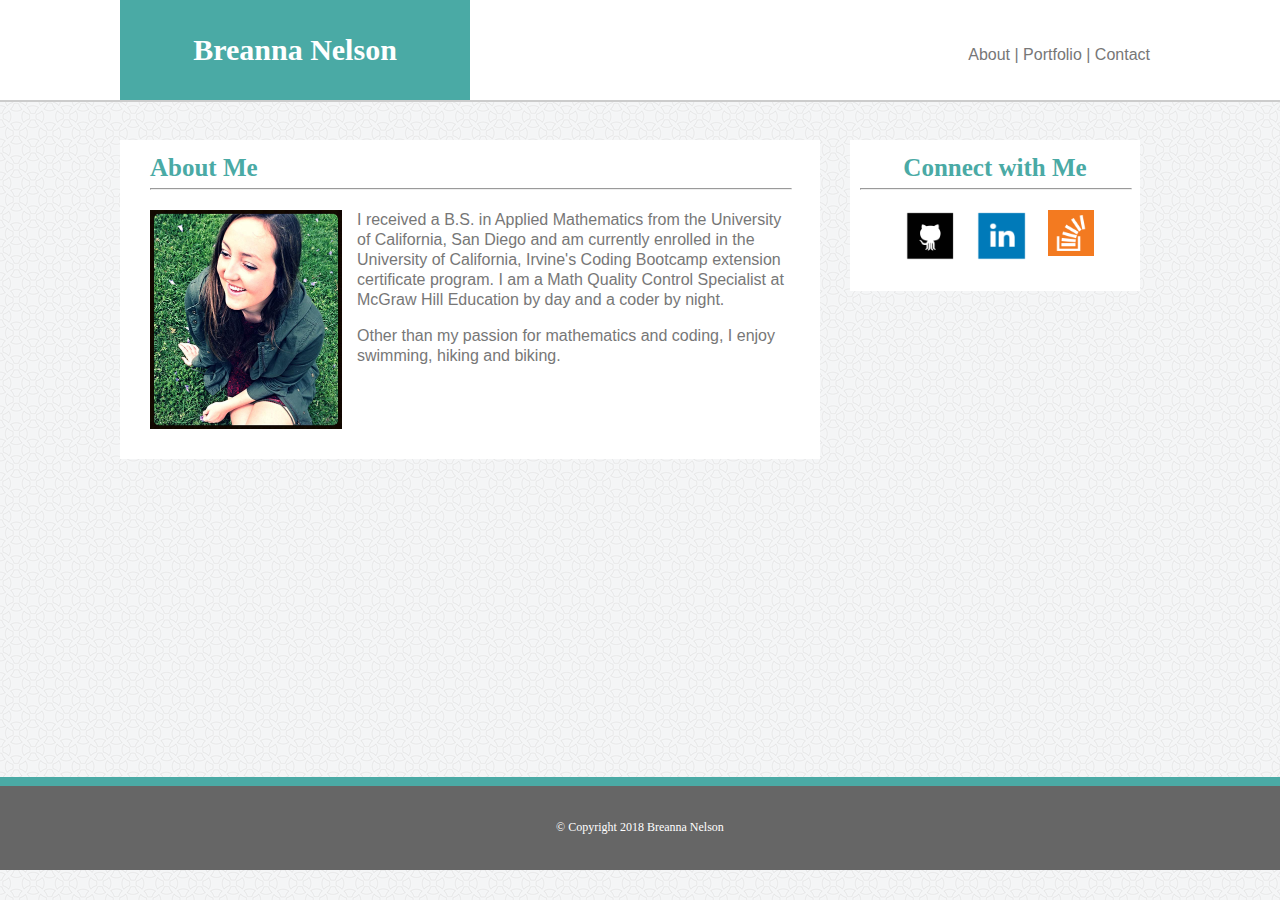
<file: index.html>
<!DOCTYPE html>
<html lang="en">
<head>
    <meta charset="UTF-8">
    <meta name="viewport" content="width=device-width, initial-scale=1.0">
    <meta http-equiv="X-UA-Compatible" content="ie=edge">
    <title>Basic Portfolio</title>
    <link rel="stylesheet" type="text/css" href="./assets/reset.css">
    <link rel="stylesheet" type="text/css" href="./assets/style.css">
</head>
<body>

<nav>
    <div class="header">
        <h1 class="name">Breanna Nelson</h1>
        <p class="navlinks">
                <a href="index.html" class="nav-link">About</a> |
                <a href="portfolio.html" class="nav-link">Portfolio</a> |
                <a href="contact.html" class="nav-link">Contact</a> 
        </p>
    </div>
</nav>
    <div class="clearfixAbout">
    <div class="entireContent">

        <div class="mainSectionContent">
            <h1 class="aboutMe">About Me</h1>
            <hr>
            <img class="portPhoto" src="./assets/images/Portfolio Photo.jpg" alt="Portfolio Photo">
            <p>I received a B.S. in Applied Mathematics from the University of California, San Diego and am currently enrolled in the University of California, Irvine's Coding Bootcamp extension certificate program. I am a Math Quality Control Specialist at McGraw Hill Education by day and a coder by night.</p><br>
            <p>Other than my passion for mathematics and coding, I enjoy swimming, hiking and biking.</p>
        </div>

        <div class="sidebarContent">
            <h2 class="connect">Connect with Me</h2>
            <hr>
            <div class="links">
            <a href="https://github.com/breannanelson" target="_blank"><img class="linkPhoto" src="./assets/images/gitHub.png" alt="GitHub"></a>
            <a href="https://www.linkedin.com/in/breanna-nelson-bbaa03158/" target="_blank"><img class="linkPhoto" src="./assets/images/linkedIn.png" alt="LinkedIn"></a>
            <a href="https://stackoverflow.com/users/9165072/breanna-nelson?tab=profile" target="_blank"><img class="linkPhoto" src="./assets/images/stackOverflow.png" alt="StackOverflow" id="stackLink"></a>
            </div>
        </div>
    </div>
    </div>

    <footer class="footer">© Copyright 2018 Breanna Nelson</footer>

</body>
</html>
</file>
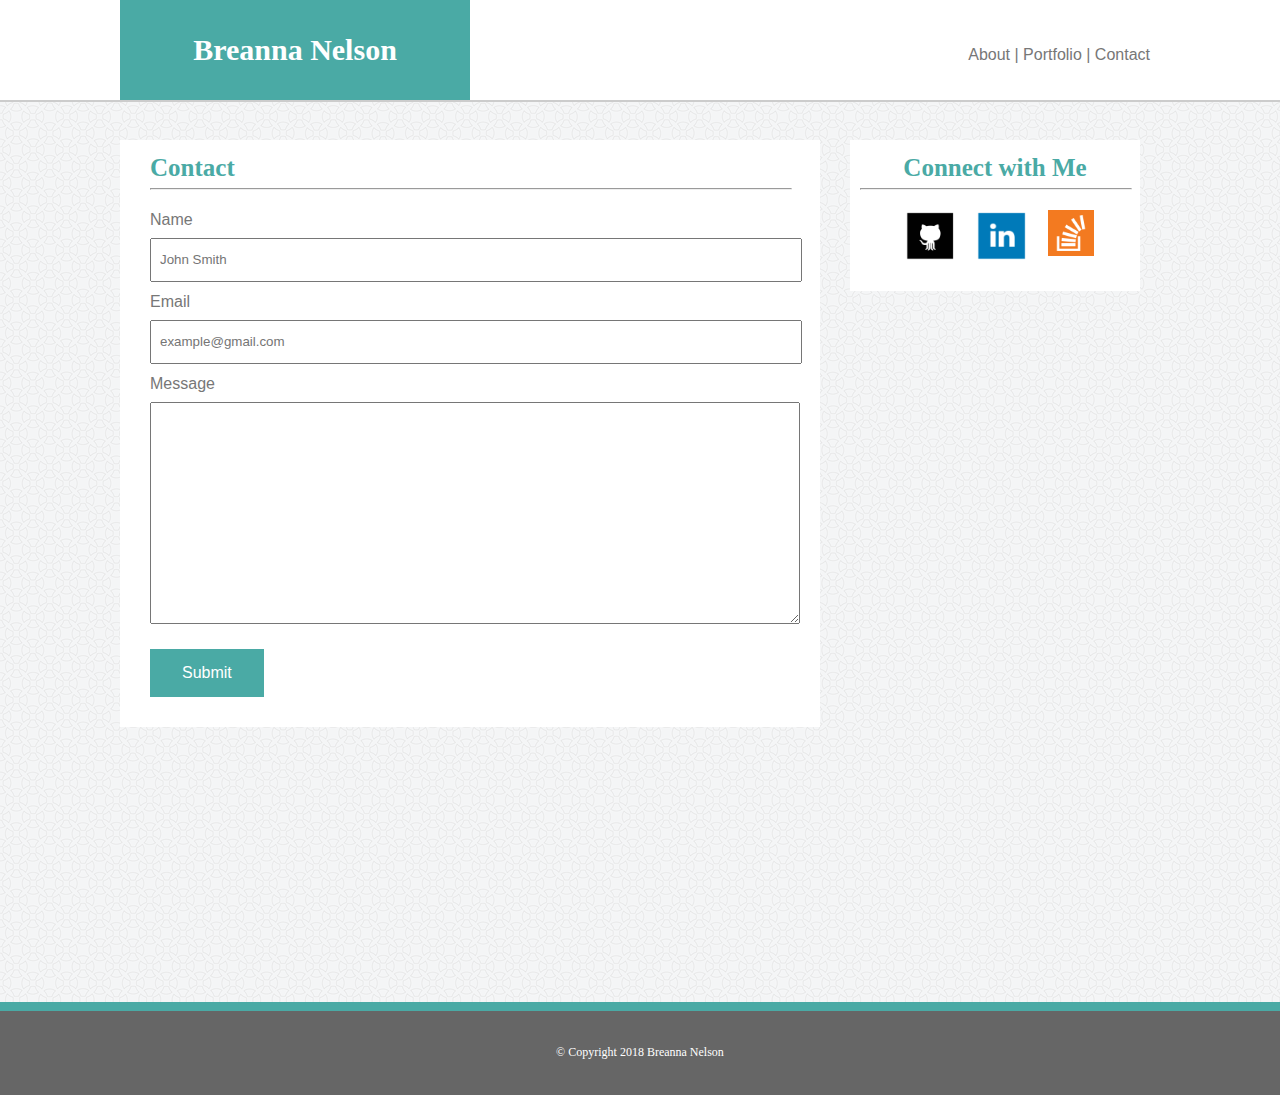
<file: contact.html>
<!DOCTYPE html>
<html lang="en">
<head>
    <meta charset="UTF-8">
    <meta name="viewport" content="width=device-width, initial-scale=1.0">
    <meta http-equiv="X-UA-Compatible" content="ie=edge">
    <title>Contact</title>
    <link rel="stylesheet" type="text/css" href="./assets/reset.css">
    <link rel="stylesheet" type="text/css" href="./assets/style.css">
</head>
<body>

    <nav>
            <div class="header">
                <h1 class="name">Breanna Nelson</h1>
                <p class="navlinks">
                        <a href="index.html" class="nav-link">About</a> |
                        <a href="portfolio.html" class="nav-link">Portfolio</a> |
                        <a href="contact.html" class="nav-link">Contact</a> 
                </p>
            </div>
        </nav>
        <div class="clearfixContact">
            <div class="entireContent">
                <div class="mainSectionContent">
                        <h1 class="contact">Contact</h1>
                        <hr>
                        <form>
                                Name<br>
                                <input type="text" name="fullname" placeholder="John Smith">
                                <br>
                                Email<br>
                                <input type="text" name="email" placeholder="example@gmail.com">
                                <br>
                                Message<br>
                                <textarea name="textbox" id="message"></textarea>
                                <button type="button">Submit</button>
                        </form>

                </div>

                <div class="sidebarContent">
                    <h2 class="connect">Connect with Me</h2>
                    <hr>
                    <div class="links">
                        <a href="https://github.com/breannanelson" target="_blank"><img class="linkPhoto" src="./assets/images/gitHub.png" alt="GitHub"></a>
                        <a href="https://www.linkedin.com/in/breanna-nelson-222860124/" target="_blank"><img class="linkPhoto" src="./assets/images/linkedIn.png" alt="LinkedIn"></a>
                        <a href="https://stackoverflow.com/users/9165072/breanna-nelson?tab=profile" target="_blank"><img class="linkPhoto" src="./assets/images/stackOverflow.png" alt="StackOverflow" id="stackLink"></a>
                    </div>
                </div>
            </div>
        </div>


    <footer class="footer">© Copyright 2018 Breanna Nelson</footer>
</body>
</html>
</file>
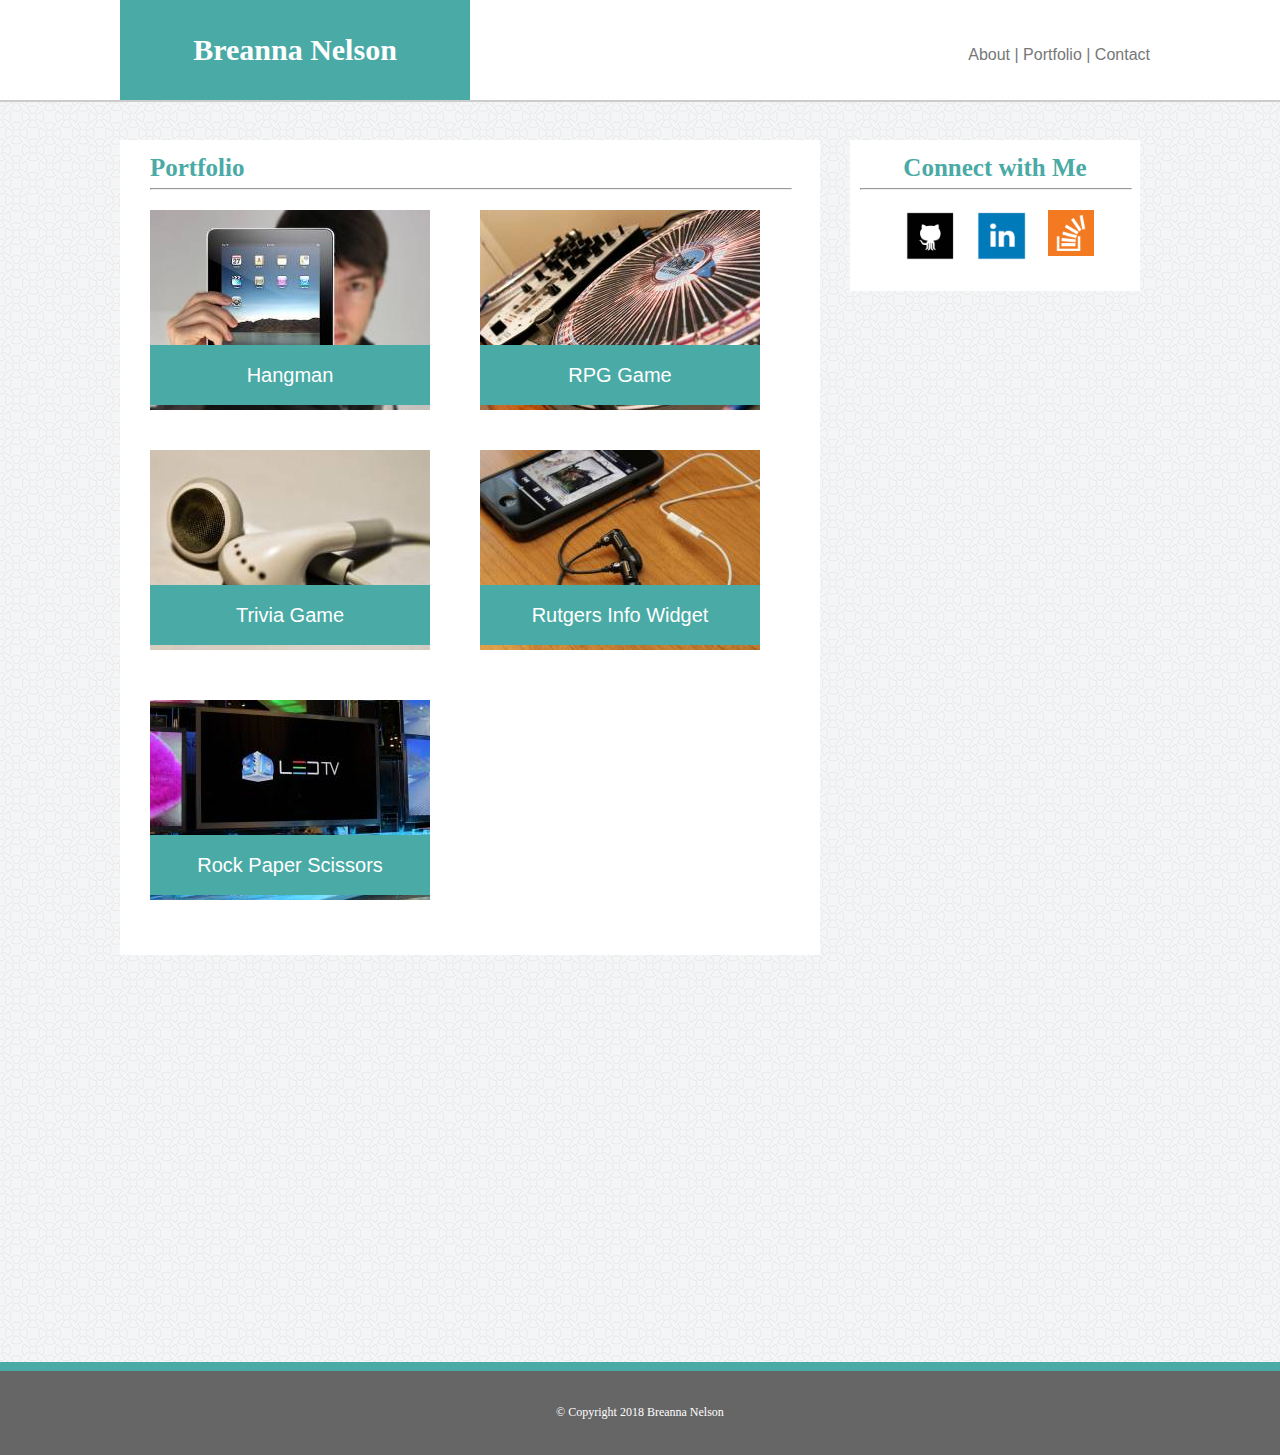
<file: portfolio.html>
<!DOCTYPE html>
<html lang="en">
<head>
    <meta charset="UTF-8">
    <meta name="viewport" content="width=device-width, initial-scale=1.0">
    <meta http-equiv="X-UA-Compatible" content="ie=edge">
    <title>Portfolio</title>
    <link rel="stylesheet" type="text/css" href="./assets/reset.css">
    <link rel="stylesheet" type="text/css" href="./assets/style.css">
</head>
<body>
    <nav>
        <div class="header">
            <h1 class="name">Breanna Nelson</h1>
            <p class="navlinks">
                    <a href="index.html" class="nav-link">About</a> |
                    <a href="portfolio.html" class="nav-link">Portfolio</a> |
                    <a href="contact.html" class="nav-link">Contact</a> 
            </p>
        </div>
    </nav>
    <div class="clearfixPortfolio">
        <div class="entireContent">
            <div class="mainSectionContentPortfolio">
                <h1 class="portfolio">Portfolio</h1>
                <hr>
                <img class="creationsLeft1" src="./assets/images/hangman.jpg" alt="Hangman Photo">
                <p class="overLapTextLeft1">Hangman</p>
                <img class="creationsRight1" src="./assets/images/RPGGame.jpg" alt="RPG Game Photo">
                <p class="overLapTextRight1">RPG Game</p>
                <img class="creationsLeft2" src="./assets/images/triviaGame.jpg" alt="Trivia Game Photo">
                <p class="overLapTextLeft2">Trivia Game</p>
                <img class="creationsRight2" src="./assets/images/RutgersInfoWidget.jpg" alt="Rutgers Info Widget Photo">
                <p class="overLapTextRight2">Rutgers Info Widget</p>
                <img class="creationsLeft3" src="./assets/images/RockPaperScissors.jpg" alt="Rock Paper Scissors Photo">
                <p class="overLapTextLeft3">Rock Paper Scissors</p>
            </div>

            <div class="sidebarContent">
                <h2 class="connect">Connect with Me</h2>
                <hr>
                <div class="links">
                    <a href="https://github.com/breannanelson" target="_blank"><img class="linkPhoto" src="./assets/images/gitHub.png" alt="GitHub"></a>
                    <a href="https://www.linkedin.com/in/breanna-nelson-222860124/" target="_blank"><img class="linkPhoto" src="./assets/images/linkedIn.png" alt="LinkedIn"></a>
                    <a href="https://stackoverflow.com/users/9165072/breanna-nelson?tab=profile" target="_blank"><img class="linkPhoto" src="./assets/images/stackOverflow.png" alt="StackOverflow" id="stackLink"></a>
                </div>
            </div>
        </div>
    </div>   
    <footer class="footer">© Copyright 2018 Breanna Nelson</footer>
</body>
</html>
</file>
<file: assets/style.css>
body {
    background: url('./images/circles-light.png');
}

nav {
    width: 100%;
    background-color: #ffffff;
    height: 100px;
    border-bottom: 2px solid #cccccc;
}

.header {
    position: absolute;
    left: 120px;
    width: 1030px;
    height: 100px;

}

.navlinks {
    float: right;
    padding-top: 45px;
}

.name {
    float: left;
    width: 350px;
    height: 65px;
    margin: 0;
    padding-top: 35px;
    background-color: #4aaaa5;
    color: white;
    font-weight: bold;
    text-align: center;
    font-size: 30px;
    font-family: 'Georgia', Times, Times New Roman, serif;
}

a.nav-link:link
{
   color: #777777;
   text-decoration: none;
}

a.nav-link:visited
{
   color: #777777;
   text-decoration: none;
}
a.nav-link:hover
{
    color: white;
    text-shadow: 0 0 20px #4aaaa5, 0 0 5px rgb(8, 80, 109);
    text-decoration: none;
}
a.nav-link:active
{
   color: #777777;
   text-decoration: none;
}

.aboutMe, .connect, .contact, .portfolio {
    color: #4aaaa5;
    font-size: 25px;
    font-weight: bold;
    font-family: 'Georgia', Times, Times New Roman, serif;
}

hr {
    width: 100%;
    margin-bottom: 20px;
}

.portPhoto {
    float: left;
    padding-right: 15px;
    width: 30%;
    height: 40%;
}

p, hr, a, form, input, textarea {
    color: #777777;
    font-family: 'Arial', 'Helvetica Neue', Helvetica, sans-serif;
    line-height: 20px;
}

.linkPhoto {
    float: left;
    width: 20%;
    height: 30%;
    padding-right: 20px;
}

.mainSectionContent {

    float: left;
    background-color: #ffffff;
    padding: 15px 30px 30px 30px;
    width: 640px;
}

.mainSectionContentPortfolio {

    float: left;
    background-color: #ffffff;
    padding: 15px 30px 30px 30px;
    width: 640px;
    height: 770px;
}

.sidebarContent {
    float: right;
    margin: 0px 10px 0px 20px;
    padding: 15px 10px 30px 10px;
    text-align: center;
    background-color: #ffffff;
    width: 270px;
}

.links {
    padding-left: 45px;
    width: 95%;
}

#stackLink {
    width: 18%;
}

.entireContent {
    width: 1030px;
    position: absolute;
    left: 120px;
    top: 140px;
}

.footer {
    width: 100%;
    height: 30px;
    background-color: #666666;
    color: white;
    font-size: 12px;
    text-align: center;
    border-top: 9px solid #4aaaa5;
    padding: 35px 0 19px 0;
}

textarea {
    height: 200px;
    width: 100%;
    resize: vertical;
}

input {
    width: 100%;
}

button {
    background-color: #4aaaa5;
    margin-top: 10px;
    border: none;
    color: white;
    padding: 15px 32px;
    text-align: center;
    text-decoration: none;
    display: inline-block;
    font-size: 16px;
}

button:hover {
    background-color: lightseagreen;
    color: white;
}

input, textarea {
    padding: 10px 0 10px 8px;
    margin-top: 8px;
    margin-bottom: 10px;
}

.clearfixAbout::after {
    width: 100vw;
    height: 75vh;
    content: "";
    clear: both;
    display: block;
}

.clearfixPortfolio::after {
    width: 100vw;
    height: 140vh;
    content: "";
    clear: both;
    display: block;
}

.clearfixContact::after {
    width: 100vw;
    height: 100vh;
    content: "";
    clear: both;
    display: block;
}

.creationsRight1, .overLapTextRight1 {
    position: absolute;
    left: 360px;
}

.creationsRight2, .overLapTextRight2 {
    position: absolute;
    top: 310px;
    left: 360px;
}

.creationsLeft1, .overLapTextLeft1 {
    position: absolute;
}

.creationsLeft2, .overLapTextLeft2 {
    position: absolute;
    top: 310px;
}

.creationsLeft3, .overLapTextLeft3 {
    position: absolute;
    top: 560px;
}

.creationsRight1, .creationsRight2, .creationsRight3, .creationsLeft1,  .creationsLeft2, .creationsLeft3 {
    z-index: 1;
}

.overLapTextRight1, .overLapTextRight2, .overLapTextRight3, .overLapTextLeft1, .overLapTextLeft2, .overLapTextLeft3 {
    width: 280px;
    height: 40px;
    background-color: #4aaaa5;
    color: white;
    text-align: center;
    font-size: 20px;
    padding-top: 20px;
    margin-top: 135px;
    z-index: 2;
}
</file>
